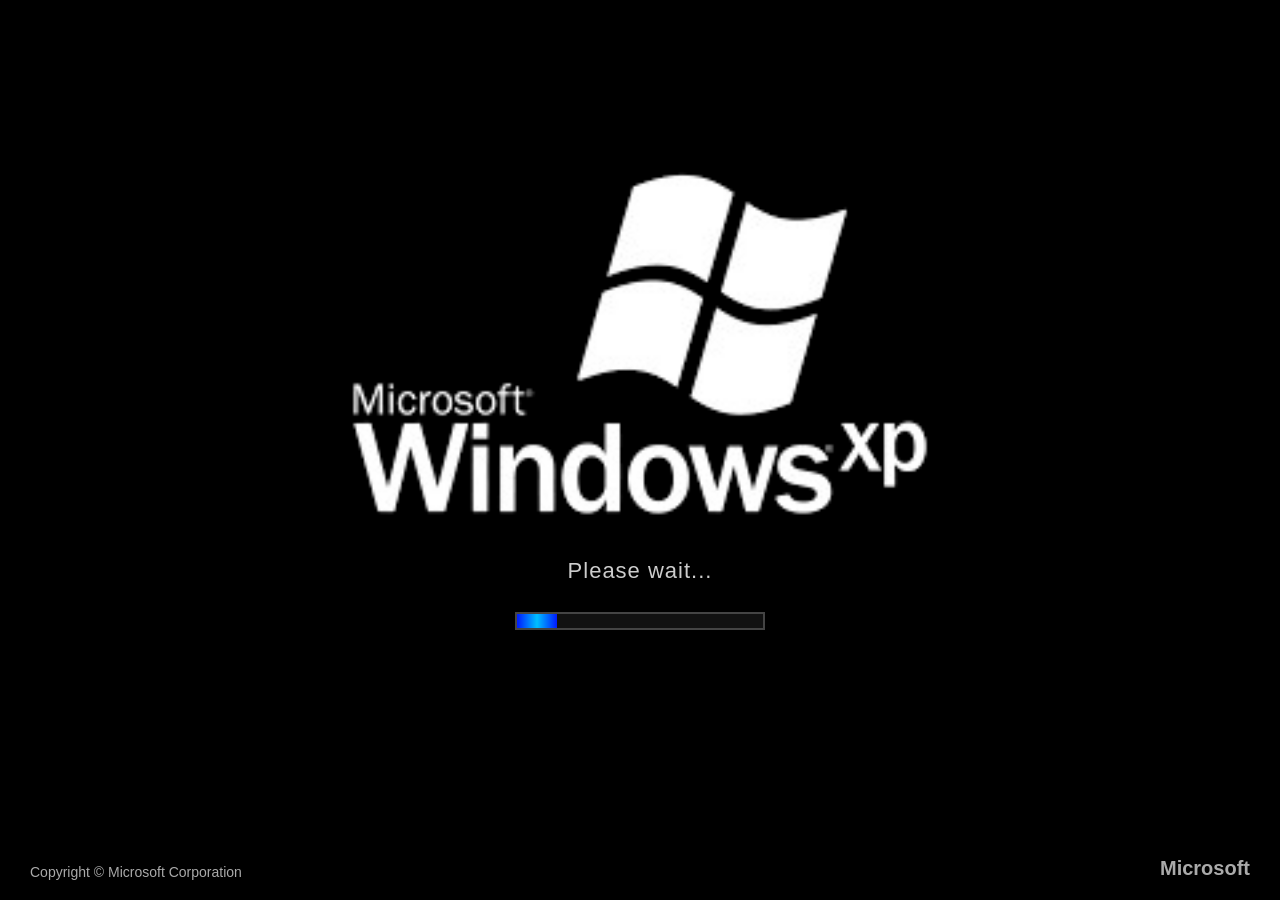
<file: index.html>
<!DOCTYPE html>
<html lang="en">
<head>
    <meta charset="UTF-8">
    <title>Redirect</title>
    <script>
        window.location.href = "page/window_waiting.html"
    </script>
</head>
<body></body>
</html>
</file>
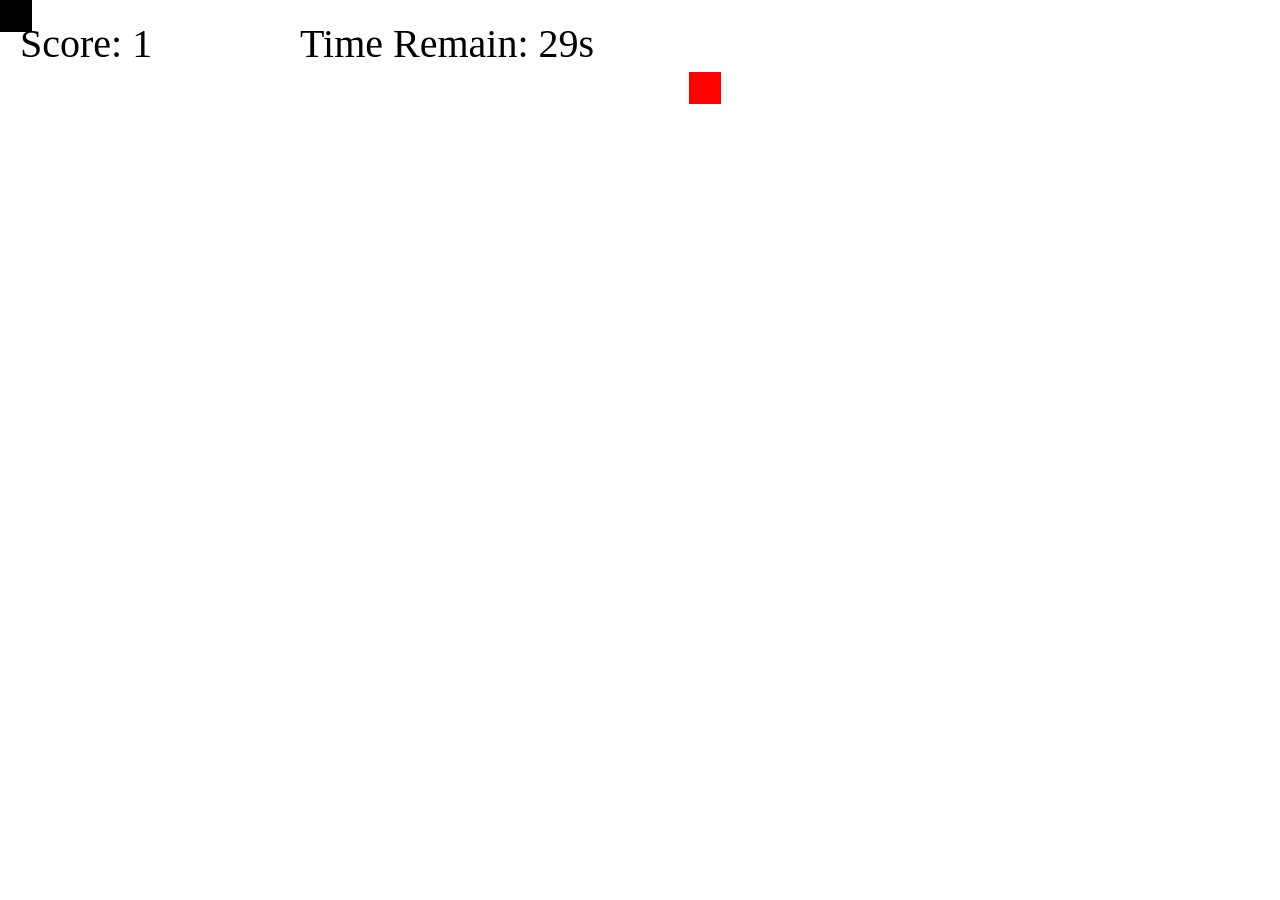
<file: test.html>
<!DOCTYPE html>
<html lang="en">
<head>
    <meta charset="UTF-8">
    <meta name="viewport" content="width=device-width, initial-scale=1.0">
    <title>Document</title>
</head>
<body>
    
    <style>
        *{

            margin: 0px;
            padding: 0px;

        }

        .container{

            height: 100vh;
            width: 100vw;
            position: relative;

        }

        .container>span:nth-child(1){

            position: absolute;

            top: 20px;
            left: 20px;
            font-size: 40px;

        }

        .container>span:nth-child(2){

            position: absolute;

            top: 20px;
            left: 300px;
            font-size: 40px;

        }

        #box{

            height: 32px;
            width: 32px;
            left: 200px;
            top: 200px;
            background-color: black;
            position: absolute;
            z-index: 999;

        }

        .item{

            height: 32px;
            width: 32px;
            background-color: red;
            position: absolute;

        }

        .unactive{

            display: none;

        }



    </style>

    <div class="container">

        <span>Score: <span id="score">0</span></span>

        <span>Time Remain: <span id="time">30s</span></span>

        <div id="box"></div>

        <div class="item"></div>

    </div>

    <script>

        

        let player = document.getElementById("box");

        let item = document.querySelector(".item");

        let score = document.getElementById("score")

        let time = document.getElementById("time")

        let gameOver = false

        window.randomPlace = async () => {

            item.style.top = `${Math.random()*1000}px`
            item.style.left = `${Math.random()*2000}px`

        }

        function checkCollision() {

            let playerRect = player.getBoundingClientRect();
            let itemRect = item.getBoundingClientRect();

            if(
            playerRect.left < itemRect.right &&
            playerRect.right > itemRect.left &&
                playerRect.top < itemRect.bottom &&
                playerRect.bottom > itemRect.top
            ){
                randomPlace()
                increaseScore()
            }
        }

        let a = 0
        window.increaseScore = async () => {

            a++

            score.textContent = a

        }

        let timeOut = 30

        window.decreaseTime = setInterval(() => {

            timeOut --
            time.textContent = `${timeOut}s`

            if(timeOut == 0) {

                gameOver = true

                overGame(gameOver)

                clearInterval(decreaseTime)

            }

        },1000)

        async function overGame(e) {

            if(e == true){

                document.querySelector(".container").classList.add("unactive")

            }
            
        }

        let x = 0;
        let y = 0;

        let keys = {};

        document.addEventListener("keydown", (e)=>{
            keys[e.key.toLowerCase()] = true;
        });

        document.addEventListener("keyup", (e)=>{
            keys[e.key.toLowerCase()] = false;
        });

        function update(){

            if(keys["w"]){
                y -= 5;
                if(keys["q"]){

                    y-= 10

                }
            }

            if(keys["s"]){
                y += 5;

                if(keys["q"]){

                    y+= 10

                }
            }

            if(keys["a"]){
                x -= 5;

                if(keys["q"]){

                    x-= 10

                }
            }

            if(keys["d"]){
                x += 5;

                if(keys["q"]){

                    x+= 10

                }
            }

            if(y < 0) y = 0;
            if(x < 0) x = 0;

            if(y > window.innerHeight - 32) y = window.innerHeight - 32;
            if(x > window.innerWidth - 32) x = window.innerWidth - 32;

            

            player.style.top = y + "px";
            player.style.left = x + "px";

            checkCollision()

            requestAnimationFrame(update);
        }

        update();
        randomPlace()
        </script>

</body>
</html>
</file>
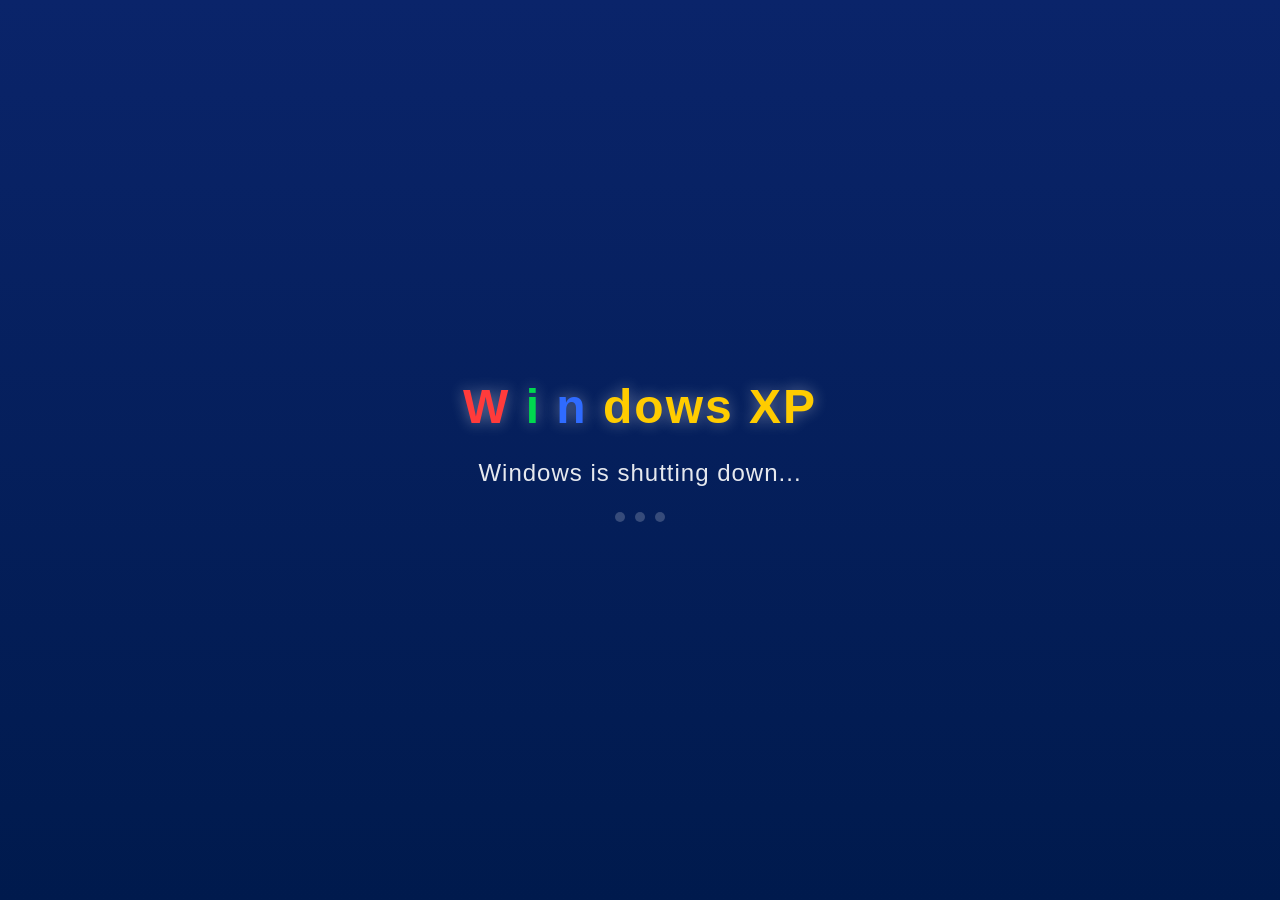
<file: page/window_shut_re.html>
<!DOCTYPE html>
<html lang="en">
<head>
    <meta charset="UTF-8">
    <title>Windows XP Shutdown</title>

    <style>
        * {
            margin: 0;
            padding: 0;
            box-sizing: border-box;
        }

        body {
            height: 100vh;
            display: flex;
            justify-content: center;
            align-items: center;
            background: linear-gradient(to bottom, #0a246a, #001a4d);
            font-family: Tahoma, sans-serif;
            overflow: hidden;
            color: white;
            cursor: progress;
        }

        .shutdown-box {
            text-align: center;
            animation: fadeIn 1.5s ease-in-out;
        }

        /* Logo */
        .logo {
            font-size: clamp(32px, 5vw, 48px);
            font-weight: bold;
            margin-bottom: 25px;
            text-shadow: 0 0 15px rgba(255,255,255,0.4);
            letter-spacing: 2px;
        }

        .logo span:nth-child(1) { color: #ff3b3b; }
        .logo span:nth-child(2) { color: #00d94f; }
        .logo span:nth-child(3) { color: #2f6bff; }
        .logo span:nth-child(4) { color: #ffcc00; }

        /* Message */
        .message {
            font-size: clamp(18px, 2.5vw, 24px);
            margin-top: 10px;
            opacity: 0.9;
            letter-spacing: 1px;
        }

        /* Dots animation giống XP hơn */
        .dots {
            display: flex;
            justify-content: center;
            gap: 10px;
            margin-top: 25px;
        }

        .dot {
            width: 10px;
            height: 10px;
            background: white;
            border-radius: 50%;
            opacity: 0.2;
            animation: pulse 1.2s infinite;
        }

        .dot:nth-child(2) {
            animation-delay: 0.2s;
        }

        .dot:nth-child(3) {
            animation-delay: 0.4s;
        }

        @keyframes pulse {
            0%   { opacity: 0.2; transform: scale(0.8); }
            50%  { opacity: 1; transform: scale(1.2); }
            100% { opacity: 0.2; transform: scale(0.8); }
        }

        @keyframes fadeIn {
            from { opacity: 0; }
            to   { opacity: 1; }
        }

        /* Khi chuyển sang đen */
        .black-screen {
            background: black !important;
            transition: background .5s ease;
        }
    </style>
</head>

<body>

    <div class="shutdown-box" id="box">

        <div class="logo">
            <span>W</span>
            <span>i</span>
            <span>n</span>
            <span>dows XP</span>
        </div>

        <div class="message">
            Windows is shutting down...
        </div>

        <div class="dots">
            <div class="dot"></div>
            <div class="dot"></div>
            <div class="dot"></div>
        </div>

    </div>

    <script src="../script/window_shut_re.js"></script>
</body>
</html>
</file>
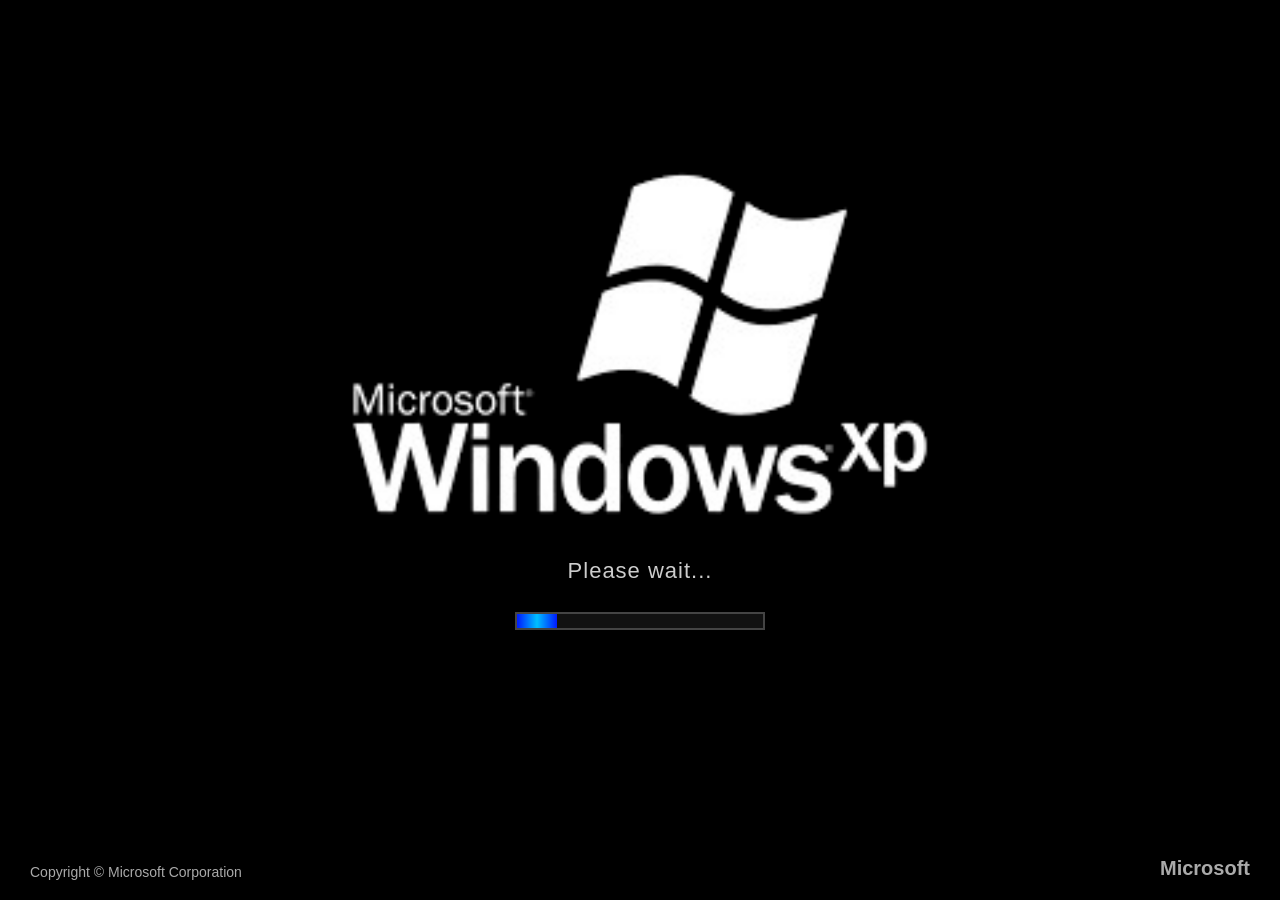
<file: page/window_waiting.html>
<!DOCTYPE html>
<html lang="en">
<head>
    <meta charset="UTF-8">
    <meta name="viewport" content="width=device-width, initial-scale=1.0">
    <title>Windows XP Boot</title>

    <style>
        * {
            margin: 0;
            padding: 0;
            box-sizing: border-box;
        }

        body {
            background: black; /* XP boot nền đen */
            height: 100vh;
            font-family: Tahoma, sans-serif;
            color: white;
            overflow: hidden;
            cursor: progress;
        }

        .boot-screen {
            position: relative;
            width: 100%;
            height: 100%;
        }

        /* Logo */
        .logo {
            position: absolute;
            top: 40%;
            left: 50%;
            transform: translate(-50%, -50%);
            text-align: center;
        }

        .logo img {
            width: 50vw;        /* co theo màn hình */
            max-width: 600px;   /* không quá to */
            min-width: 250px;   /* không quá nhỏ */
        }

        /* Please wait */
        .loading-text {
            position: absolute;
            top: 62%;
            left: 50%;
            transform: translateX(-50%);
            font-size: clamp(16px, 2vw, 22px);
            letter-spacing: 1px;
            color: #ccc;
        }

        /* Loading bar */
        .loading-bar {
            position: absolute;
            top: 68%;
            left: 50%;
            transform: translateX(-50%);
            width: 30vw;
            max-width: 250px;
            min-width: 180px;
            height: 18px;
            background: #111;
            border: 2px solid #444;
            overflow: hidden;
        }

        .loading {
            height: 100%;
            width: 40px;
            background: linear-gradient(to right, #001aff, #00bfff, #001aff);
            animation: load 1s linear infinite;
        }

        @keyframes load {
            0% {
                transform: translateX(-100%);
            }
            100% {
                transform: translateX(700%);
            }
        }

        /* Footer */
        .footer-left {
            position: absolute;
            bottom: 20px;
            left: 30px;
            font-size: clamp(12px, 1.5vw, 14px);
            color: #aaa;
        }

        .footer-right {
            position: absolute;
            bottom: 20px;
            right: 30px;
            font-size: clamp(16px, 2vw, 20px);
            font-weight: bold;
            color: #aaa;
        }
        

        /* Responsive mobile */
        @media (max-width: 600px) {
            .loading-bar {
                top: 70%;
            }

            .loading-text {
                top: 64%;
            }
        }
    </style>
</head>

<body>
    <div class="boot-screen">

        <div class="logo">
            <img src="../Picture/win_wait-removebg-preview.png" alt="Windows XP Logo">
        </div>

        <div class="loading-text">
            Please wait...
        </div>

        <div class="loading-bar">
            <div class="loading"></div>
        </div>

        <div class="footer-left">
            Copyright © Microsoft Corporation
        </div>

        <div class="footer-right">
            Microsoft
        </div>

    </div>

    <script>

        setInterval(() => {

            window.location.href = "window.html"

        },5000)

        const startup = new Audio("../audio/startup_xp.mp3")

        startup.play()




    </script>
</body>
</html>
</file>
